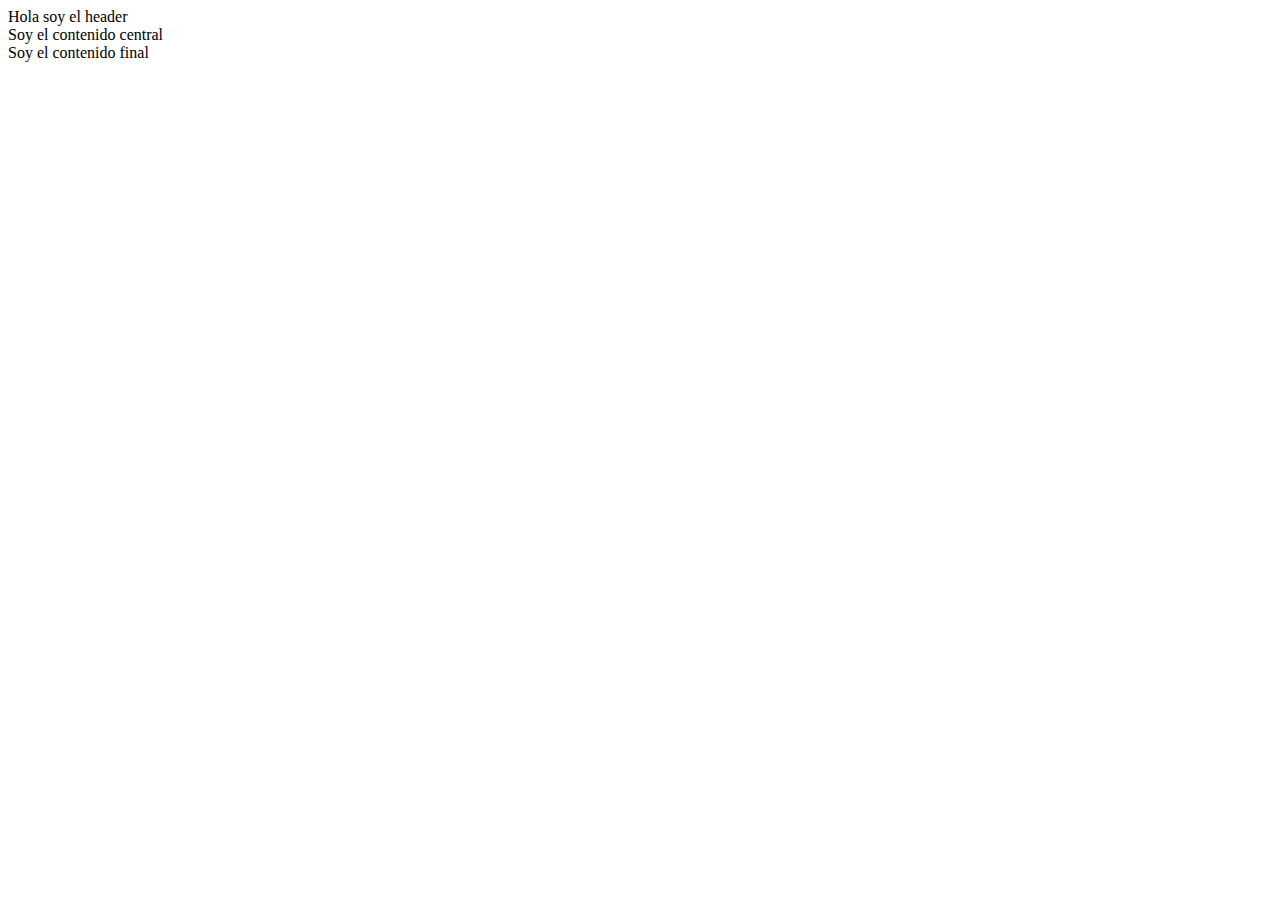
<file: Clases/Clase 1/index.html>
<!DOCTYPE html>
<html lang="en">
<head>
    <meta charset="UTF-8">
    <meta name="viewport" content="width=device-width, initial-scale=1.0">
    <title>Mi primera página web</title>
</head>
<body>
    </header>
        Hola soy el header
    </header>
    <main>
        Soy el contenido central
    <main>
        Soy el contenido final
    </main>
    <footer>
</body>

</html>
</file>
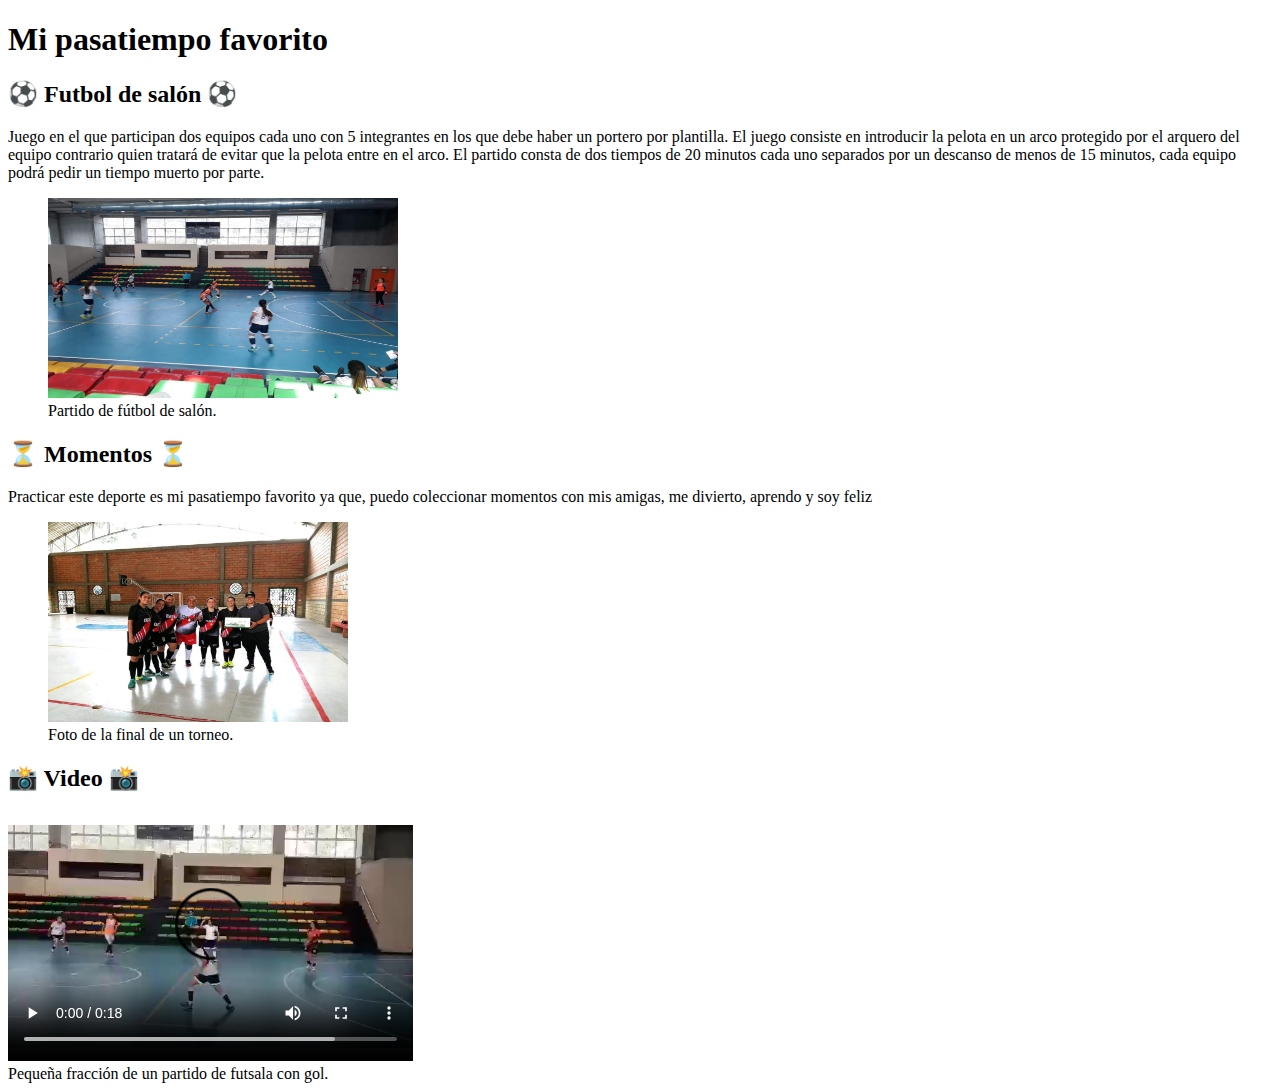
<file: Talleres repaso/hobbies.html>
<!DOCTYPE html>
<html lang="es=CO">
<head>
    <meta charset="UTF-8">
    <meta http-equiv="X-UA-Compatible" content="IE=edge">
    <meta name="viewport" content="width=device-width, initial-scale=1.0">
    <title>Mi pasatiempo favorito</title>
</head>

<body>
    <header>
        <h1>Mi pasatiempo favorito</h1>
    </header>
</body>
    <main>
        <section id="definición">
            <h2>⚽ Futbol de salón ⚽</h2>
            <p>Juego en el que participan dos equipos cada uno con 5 integrantes en los que debe haber un portero por plantilla. El juego consiste en introducir la pelota en un arco protegido por el arquero del equipo contrario quien tratará de evitar que la pelota entre en el arco. 
            El partido consta de dos tiempos de 20 minutos cada uno separados por un descanso de menos de 15 minutos, cada equipo podrá pedir un tiempo muerto por parte.
            <figure>
                <img src="./Partido futsala.jpg" alt="Imagen de un partido de futsala" width="350" height="200">
                <figcaption>Partido de fútbol de salón.</figcaption>
            </figure>
        </section>
        <section id="recuerdos">
            <h2>⏳ Momentos ⏳</h2>
            <p>Practicar este deporte es mi pasatiempo favorito ya que, puedo coleccionar momentos con mis amigas, me divierto, aprendo y soy feliz </p>
            <figure>
                <img src="./momentos.jpg" alt="imagen despues de un partido" width="300" height="200">
                <figcaption>Foto de la final de un torneo.</figcaption>
            </figure>
        </section>
        <section id="video">
            <h2>📸 Video 📸</h2>
            <video src="./video.mp4" controls width="405" height="250"></video> 
            <figcaption>Pequeña fracción de un partido de futsala con gol.</figcaption>
        </section>
</main>
</html>
</file>
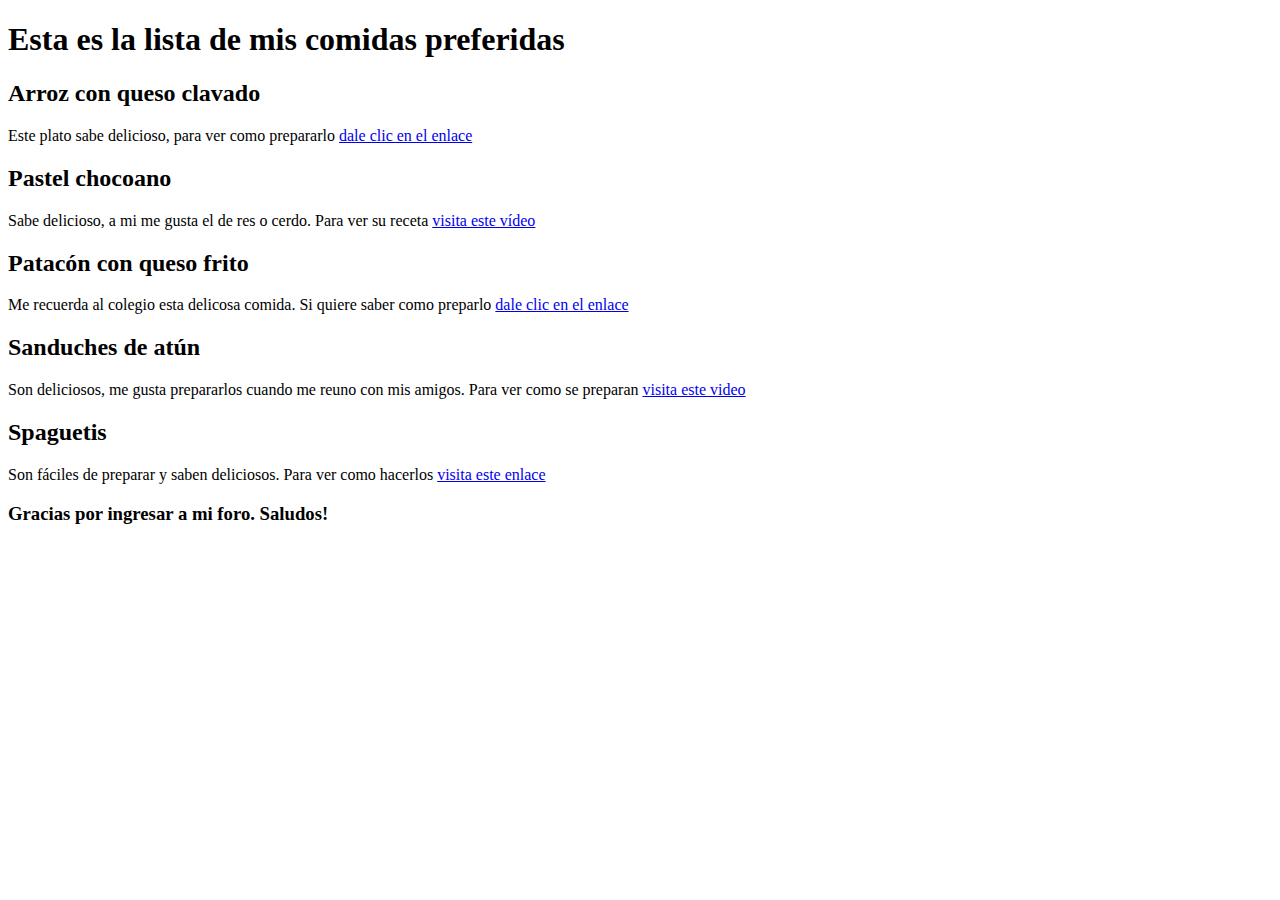
<file: Clases/Clase 1/comida.html>
<!DOCTYPE html>
<html lang="es=CO">

<head>
    <meta charset="UTF-8">
    <meta name="viewport" content="width=device-width, initial-scale=1.0">
    <title>Mis comidas favoritas</title>
</head>

<body>
    <header>
        <h1>Esta es la lista de mis comidas preferidas</h1>
    </header>
    <main>
        <h2>Arroz con queso clavado</h2>
        <p>Este plato sabe delicioso, para ver como prepararlo
            <a href="https://www.youtube.com/watch?v=ukDCUxNop_g"> dale clic en el enlace </a>
        </p>
        <h2>Pastel chocoano</h2>
        <p>Sabe delicioso, a mi me gusta el de res o cerdo. Para ver su receta
            <a href="https://www.youtube.com/watch?v=GhMfw_asWoU"> visita este vídeo </a>
        </p>
        <h2>Patacón con queso frito</h2>
        <p> Me recuerda al colegio esta delicosa comida. Si quiere saber como preparlo
            <a href="https://www.youtube.com/watch?v=RH1Os-_9xPw"> dale clic en el enlace </a>
        </p>
        <h2>Sanduches de atún</h2>
        <p> Son deliciosos, me gusta prepararlos cuando me reuno con mis amigos. Para ver como se preparan
            <a href="https://www.youtube.com/watch?v=EJus-EUUi70"> visita este video </a>
        </p>
        <h2>Spaguetis</h2>
        <p> Son fáciles de preparar y saben deliciosos. Para ver como hacerlos
            <a href="https://www.youtube.com/watch?v=EJus-EUUi70">visita este enlace </a>
        
        </p>
    </main>
    <footer>
        <h3>Gracias por ingresar a mi foro. Saludos!</h3>
    </footer>

</body>

</html>
</file>
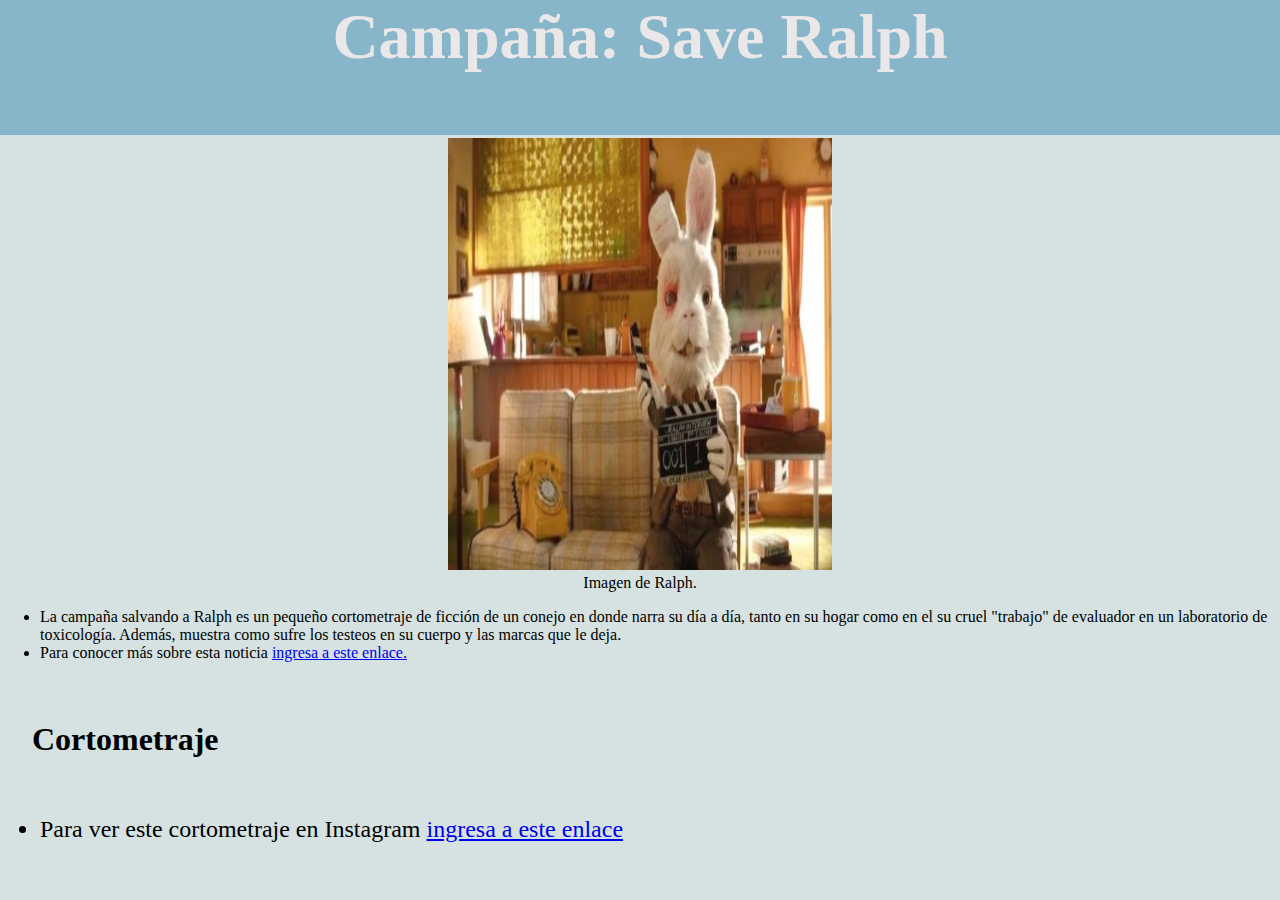
<file: Examenes/Parcial 1/página_noticia.html>
<!DOCTYPE html>
<html lang="es.CO">
<head>
    <meta charset="UTF-8">
    <meta http-equiv="X-UA-Compatible" content="IE=edge">
    <meta name="viewport" content="width=device-width, initial-scale=1.0">
    <title>Noticia favorita del día</title>
    <link rel="stylesheet" href="style.css">
</head>
<body>
    <header>
        <h1>Campaña: Save Ralph</h1>
    </header>
    <main>
        <section id="noticia">
            <figure id= "noticia1">
                <img src="./noticia-imagen-1.jpg" alt="foto del personaje del cortometraje">
                <figcaption>Imagen de Ralph.</figcaption>
            </figure>
            <section>
                <ul>
                    <li>La campaña salvando a Ralph es un pequeño cortometraje de ficción de un conejo en donde narra su día a día, 
                    tanto en su hogar como en el su cruel "trabajo" de evaluador en un laboratorio de toxicología.  
                    Además, muestra como sufre los testeos en su cuerpo
                    y las marcas que le deja. </li>
                <li>Para conocer más sobre esta noticia 
                    <a href="https://www.elespectador.com/noticias/medio-ambiente/campana-save-ralph-contra-las-pruebas-cosmeticas-en-animales-se-vuelve-viral/"> ingresa a este enlace. </a>
                </li>
                </ul>
                </section>
                <section id="cortometraje">
                    <h2 class= "titulo-cortometraje">Cortometraje</h2>
                    <ul>
                    <li>Para ver este cortometraje en Instagram 
                        <a href="https://www.instagram.com/tv/CNkK19NC7gu/?utm_source=ig_embed"> ingresa a este enlace  </a></li>
                    </ul>
                    </section>
</file>
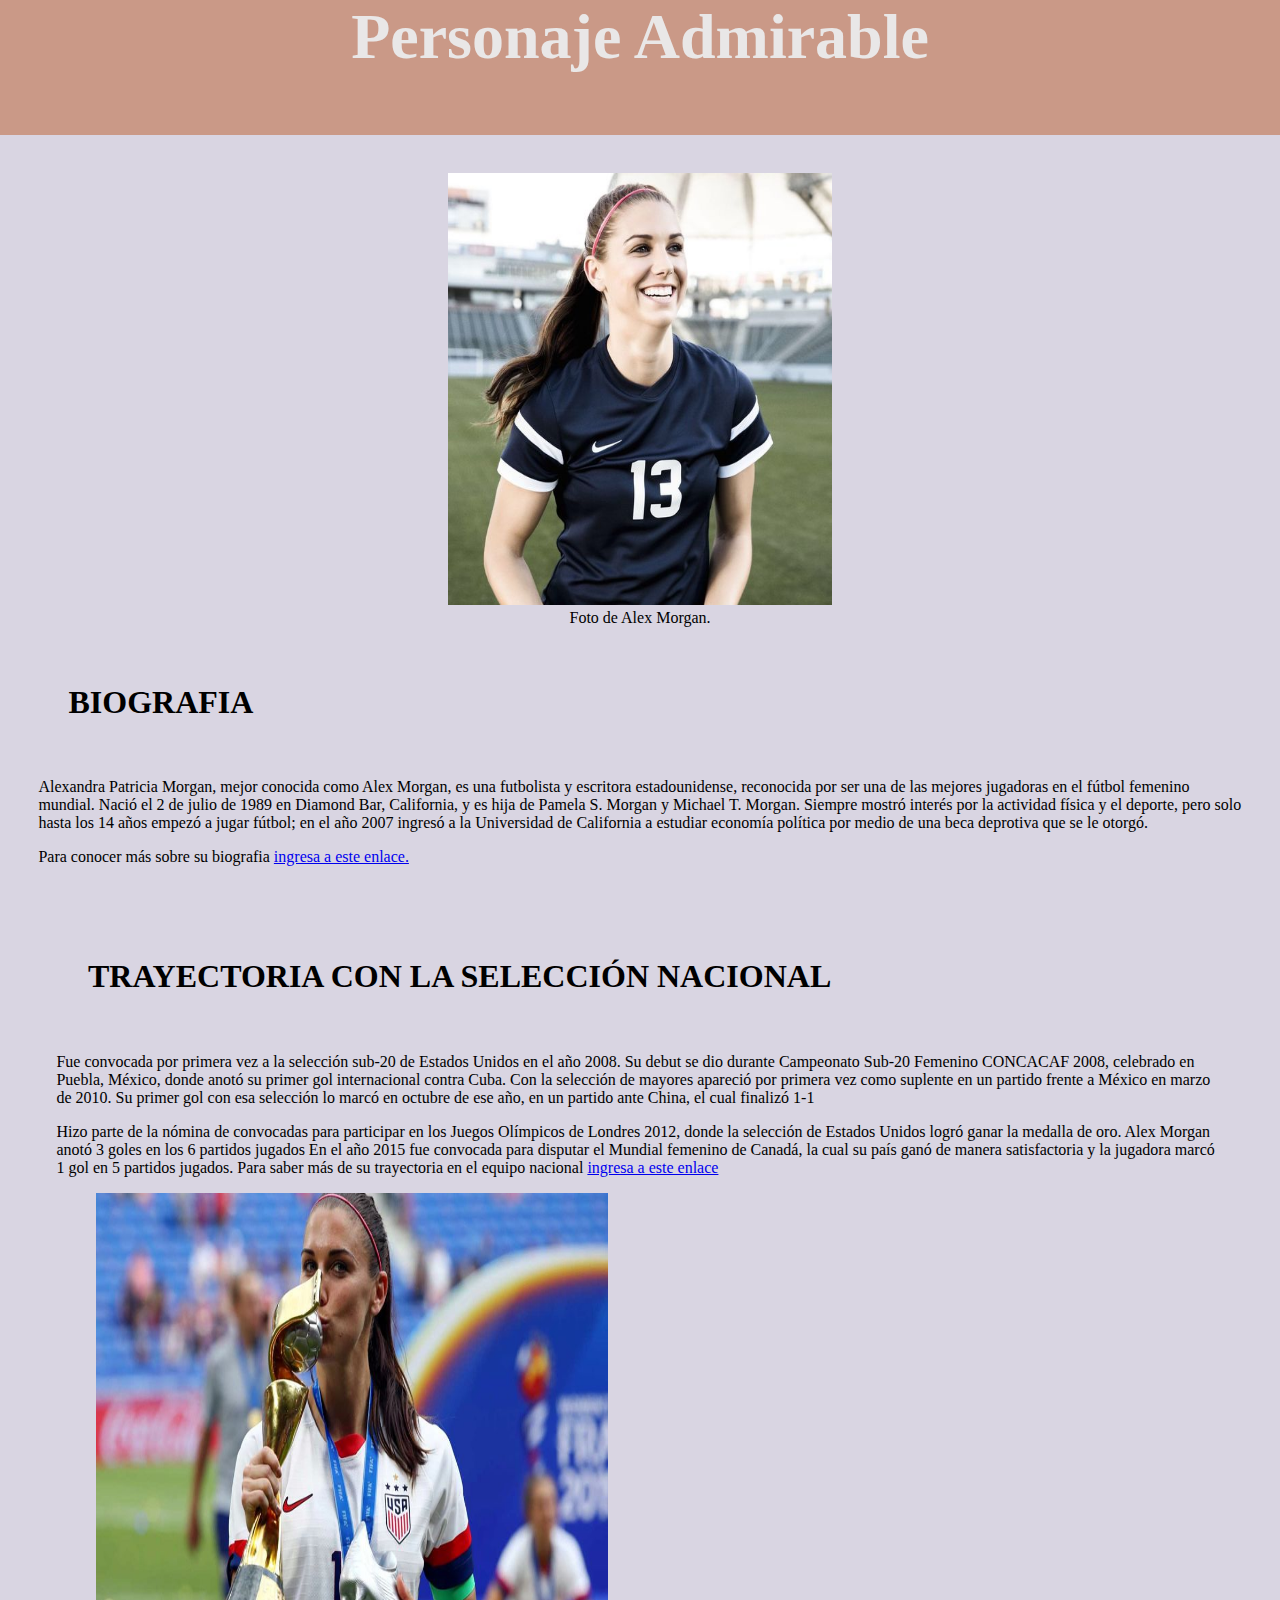
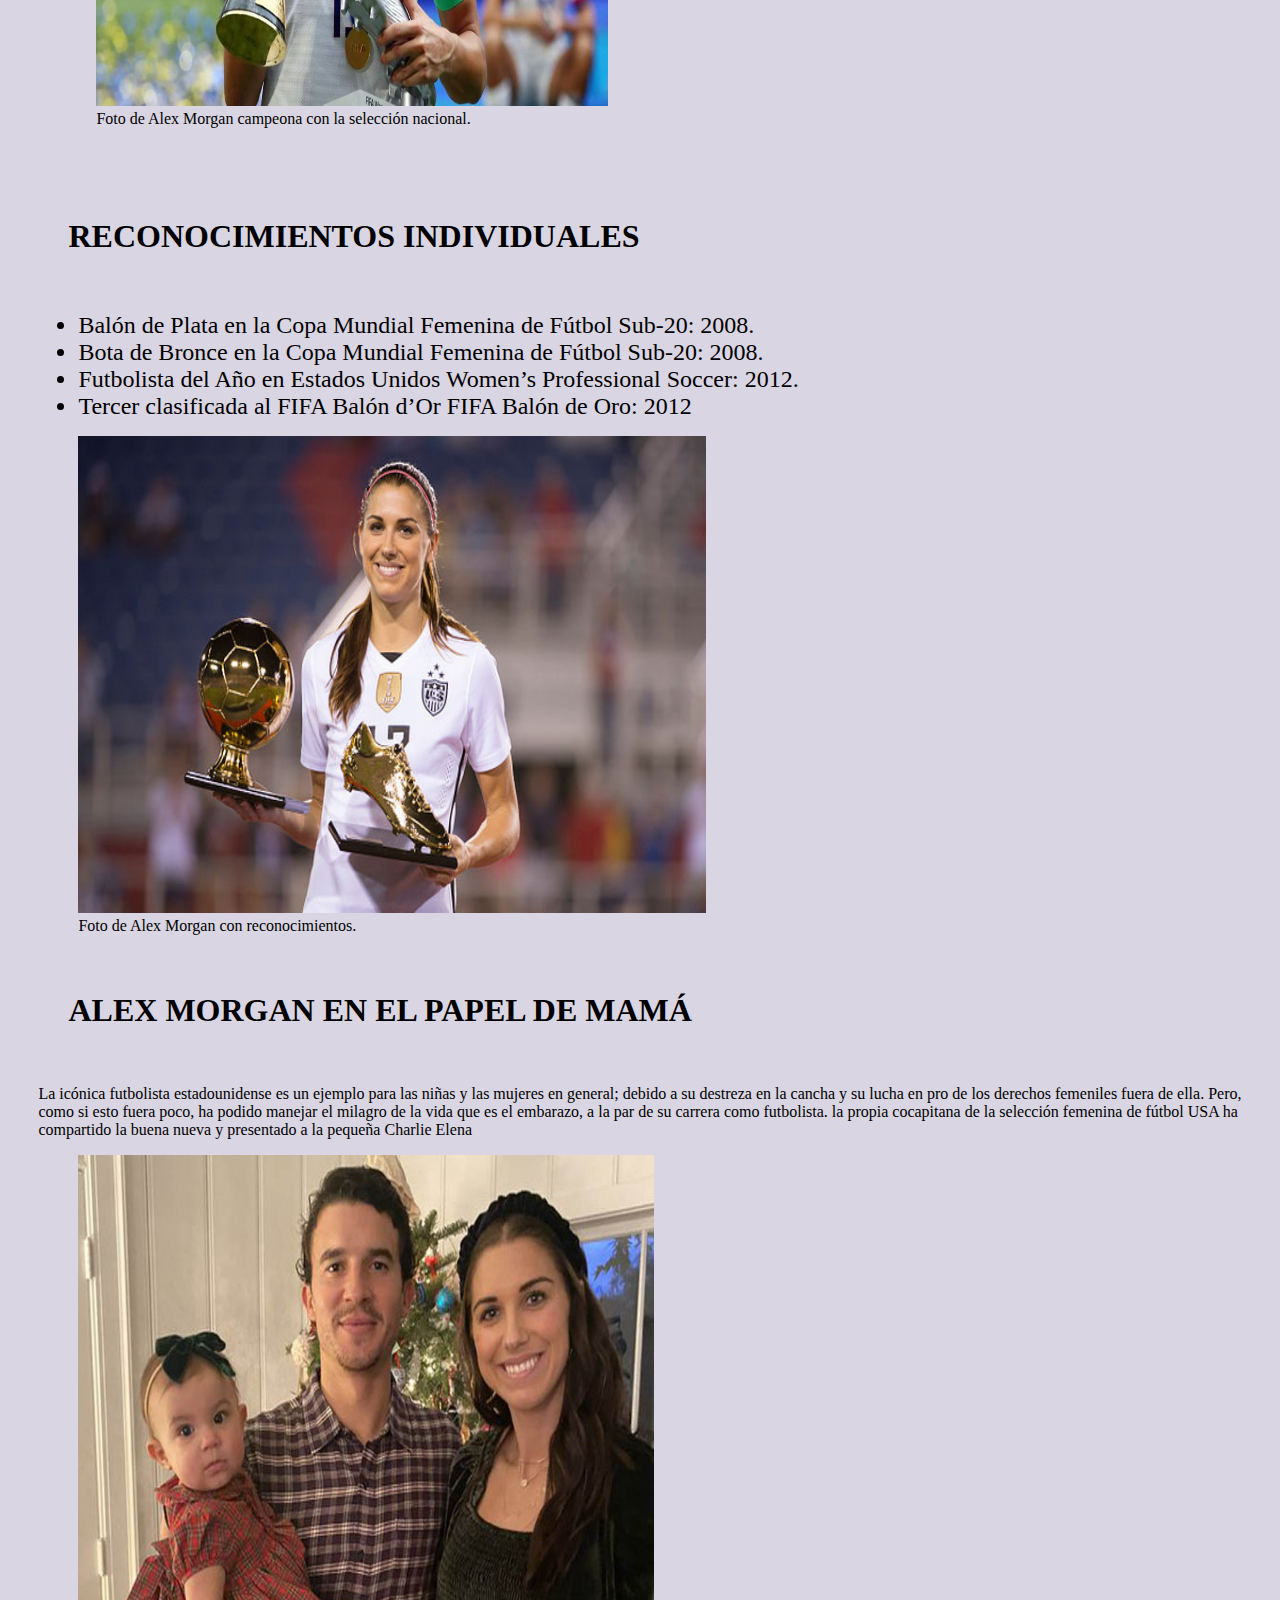
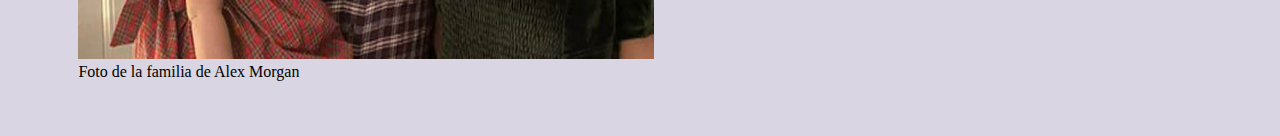
<file: Examenes/Quiz/Quiz1.html>
<!DOCTYPE html>
<html lang="es.CO">
<head>
    <meta charset="UTF-8">
    <meta http-equiv="X-UA-Compatible" content="IE=edge">
    <meta name="viewport" content="width=device-width, initial-scale=1.0">
    <title>Personaje</title>
    <link rel="stylesheet" href="style.css">
</head>
<body>
    <header>
        <h1>Personaje Admirable</h1>
    </header>
    <main>
        <section id="biografia">
            <figure id= "biografia-img-1">
                <img src="./img-morgan-1.jpg" alt="foto de Alex Morgan">
                <figcaption>Foto de Alex Morgan.</figcaption>
            </figure>
            <section>
                <h2 class="titulo-biografia">BIOGRAFIA</h2>
                <p>Alexandra Patricia Morgan, mejor conocida como Alex Morgan, es una futbolista y escritora estadounidense, 
                    reconocida por ser una de las mejores jugadoras en el fútbol femenino mundial. Nació el 2 de julio de 1989 
                    en Diamond Bar, California, y es hija de Pamela S. Morgan y Michael T. Morgan.
                    Siempre mostró interés por la actividad física y el deporte, pero solo hasta los 14 años empezó a jugar fútbol; 
                    en el año 2007 ingresó a la Universidad de California a estudiar economía política por medio de una beca deprotiva que se le otorgó. </p>
                <p>Para conocer más sobre su biografia
                    <a href="https://es.wikipedia.org/wiki/Alex_Morgan"> ingresa a este enlace. </a>
                </p>
                </section>
                <section id="trayectoria">
                    <h2 class= "titulo-trayec-usa">TRAYECTORIA CON LA SELECCIÓN NACIONAL</h2>
                    <p>Fue convocada por primera vez a la selección sub-20 de Estados Unidos en el año 2008.
                        Su debut se dio durante Campeonato Sub-20 Femenino CONCACAF 2008, celebrado en Puebla, México, 
                        donde anotó su primer gol internacional contra Cuba. 
                        Con la selección de mayores apareció por primera vez como suplente en un partido frente a México en marzo de 2010. 
                        Su primer gol con esa selección lo marcó en octubre de ese año, en un partido ante China, el cual finalizó 1-1</p>
                    <p>Hizo parte de la nómina de convocadas para participar en los Juegos Olímpicos de Londres 2012,
                        donde la selección de Estados Unidos logró ganar la medalla de oro. Alex Morgan anotó 3 goles en los 6 partidos jugados
                        En el año 2015 fue convocada para disputar el Mundial femenino de Canadá, la cual su país ganó de manera satisfactoria 
                        y la jugadora marcó 1 gol en 5 partidos jugados. Para saber más de su trayectoria en el equipo nacional 
                        <a href="https://www.olympicchannel.com/es/athletes/detail/alexandra-patricia-morgan/"> ingresa a este enlace  </a></P>
                        <figure id="trayectoria-img-2">
                            <img src="./img-morgan-usa.jpg" alt="Imagen de Alex Morgan con titulos del equipo nacional">
                            <figcaption>Foto de Alex Morgan campeona con la selección nacional.</figcaption>
                        </figure>
                </section>
                <section id="individual">
                    <h2 class="titulo-recono-individual">RECONOCIMIENTOS INDIVIDUALES</h2>
                    <ul>
                        <li>Balón de Plata en la Copa Mundial Femenina de Fútbol Sub-20: 2008.</li>
                        <li>Bota de Bronce en la Copa Mundial Femenina de Fútbol Sub-20: 2008.</li>
                        <li>Futbolista del Año en Estados Unidos Women’s Professional Soccer: 2012.</li>
                        <li>Tercer clasificada al FIFA Balón d’Or FIFA Balón de Oro: 2012</li>
                    </ul>
                    <div>
                        <figure id="img-recono-individual">
                            <img src="./img-morgan-individual.png" alt="Imagen de Morgan con reconocimientos">
                            <figcaption>Foto de Alex Morgan con reconocimientos.</figcaption>
                        </figure>
                    </div>
                </section>
                <section id="mamá">
                    <h2 class="titulo-mamá">ALEX MORGAN EN EL PAPEL DE MAMÁ</h2>
                    <p>La icónica futbolista estadounidense es un ejemplo para las niñas y las mujeres en general; 
                        debido a su destreza en la cancha y su lucha en pro de los derechos femeniles fuera de ella. 
                        Pero, como si esto fuera poco, ha podido manejar el milagro de la vida que es el embarazo, a la par de su carrera como futbolista.
                        la propia cocapitana de la selección femenina de fútbol USA ha compartido la buena nueva y presentado a la pequeña Charlie Elena</p>
                    <figure id="img-familia-3">
                        <img src="./img-familia.jpg" alt="Imagen de la Familia de Morgan">
                        <figcaption>Foto de la familia de Alex Morgan</figcaption>
                    </figure>
                </section>
            </section>
    </main>
</body>
</html>
</file>
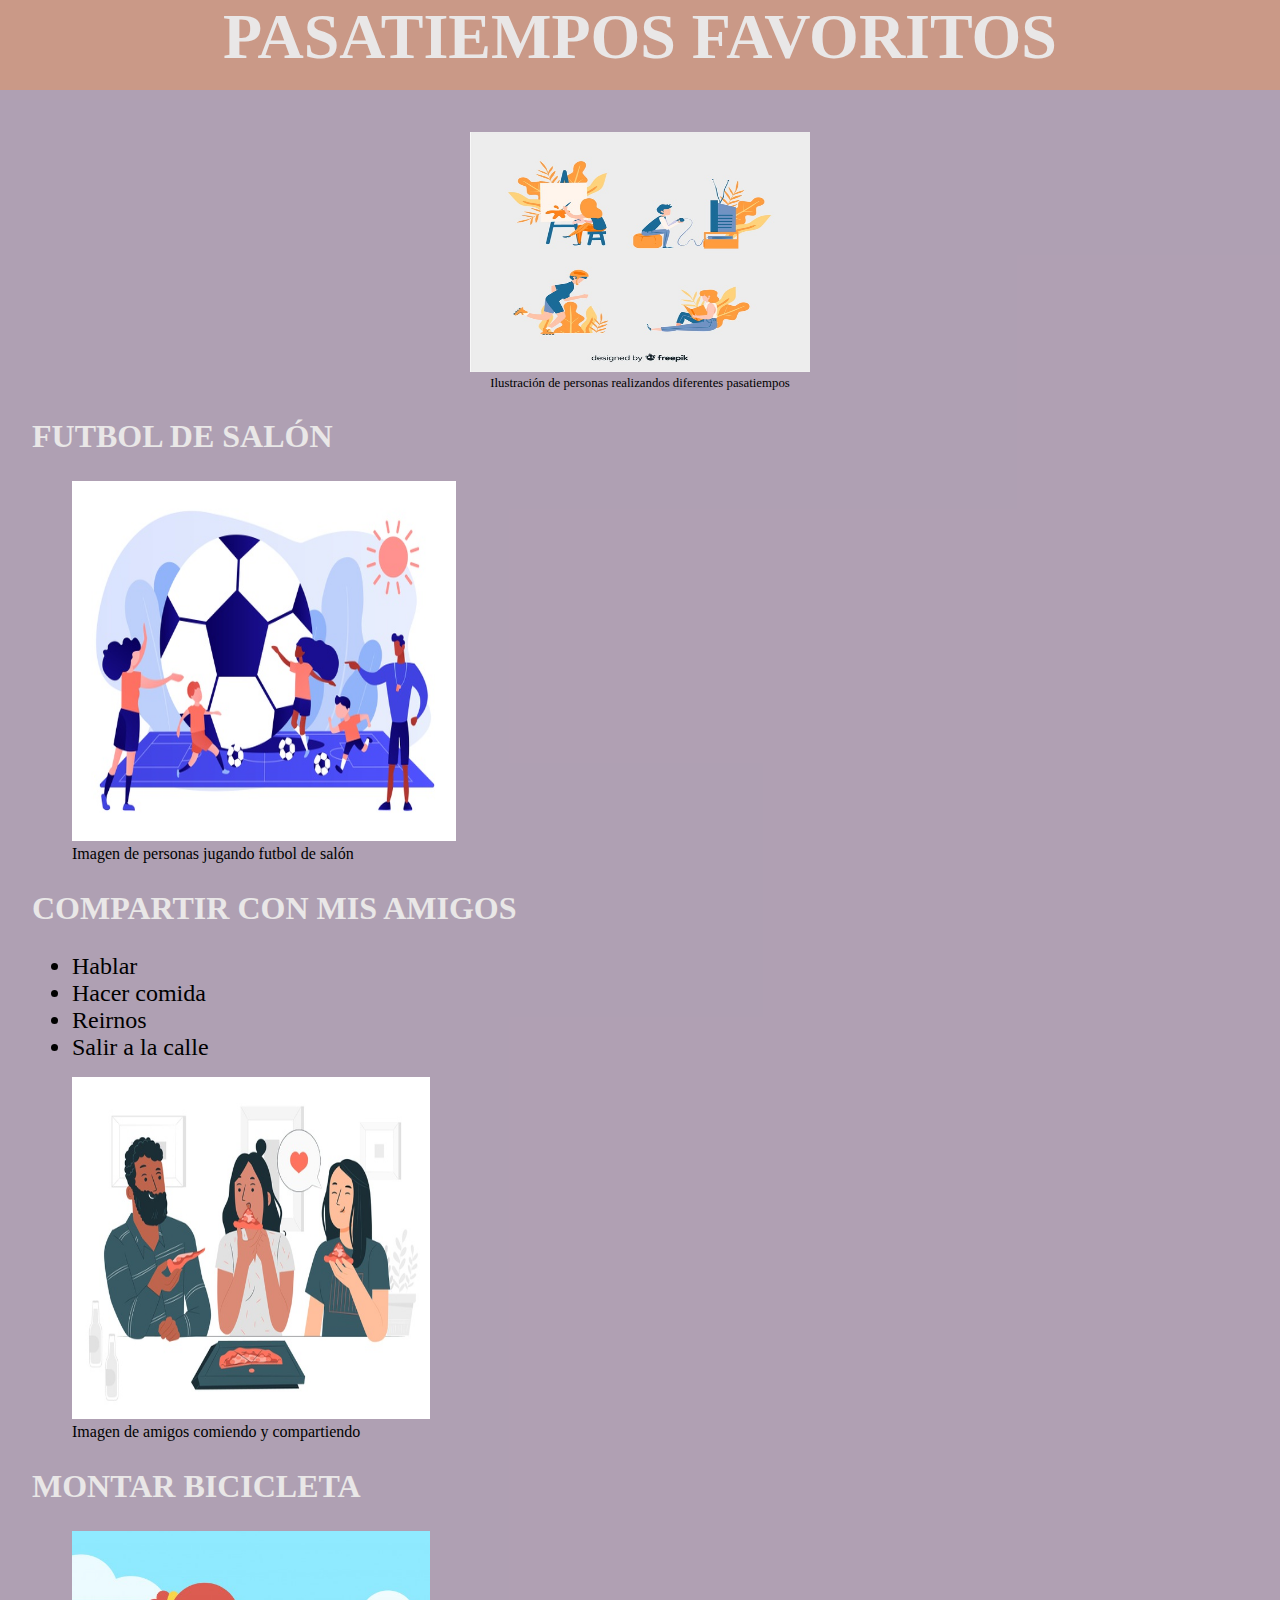
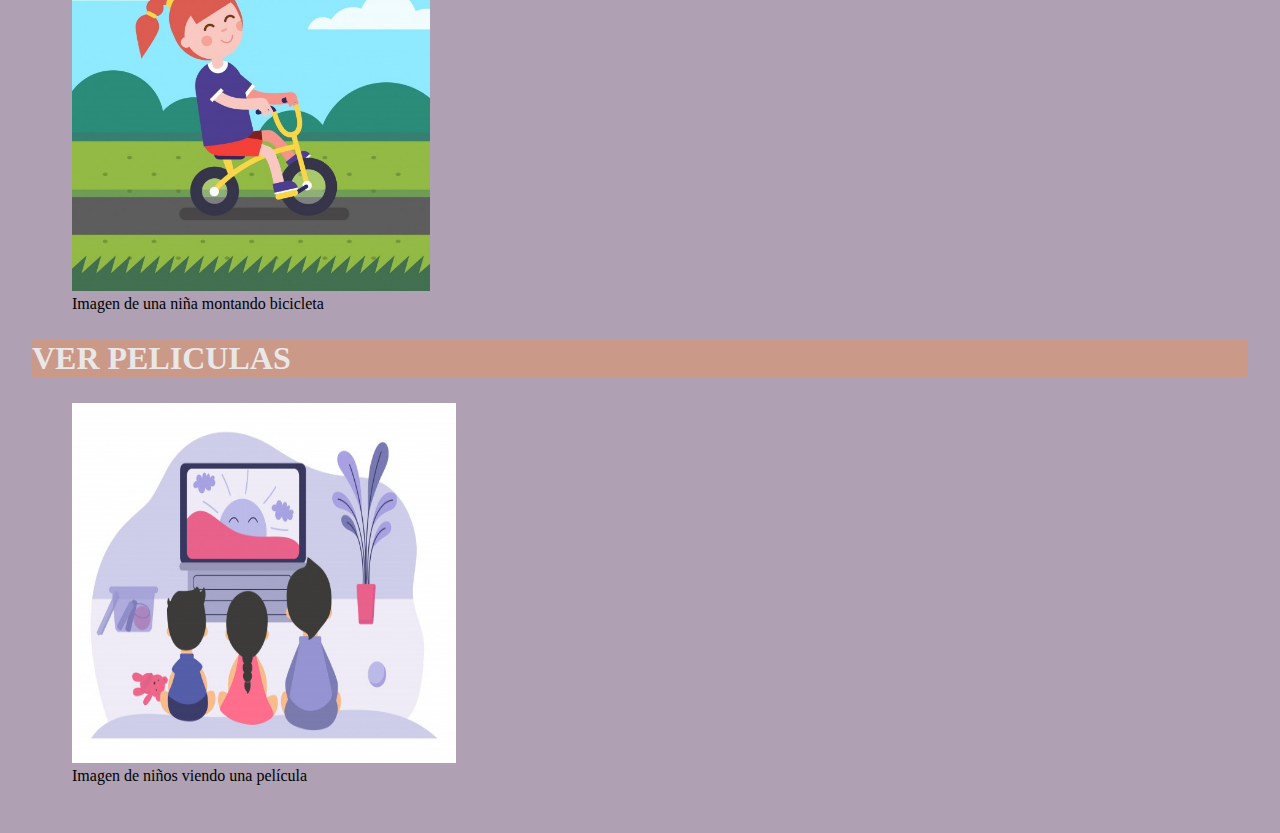
<file: Talleres repaso/taller 1 de pasatiempos/pasatiempos.html>
<!DOCTYPE html>
<html lang="es.CO">
<head>
    <meta charset="UTF-8">
    <meta http-equiv="X-UA-Compatible" content="IE=edge">
    <meta name="viewport" content="width=device-width, initial-scale=1.0">
    <title>Pasatiempos favoritos</title>
    <link rel="stylesheet" href="styles.css">
</head>
<body>
    <header>
        <h1>Pasatiempos favoritos</h1>
    </header>
    <main>
        <section id="hobbies">
            <figure id= "hobbie-img-1">
                <img src="./Imagen-Pasatiempos.jpg" alt="Imagen que ilustra diversos pasatiempos" width="340" height="240">
                <figcaption>Ilustración de personas realizandos diferentes pasatiempos </figcaption>
            </figure>
            <section id="futsala">
                <h2 class= "titulo-futsala">Futbol de Salón</h2>
                <div>
                    <figure id="img-pasatiempo">
                        <img src="./imagen-jugar-futbol.jpg" alt="Imagen de niños jugando fut">
                        <figcaption>Imagen de personas jugando futbol de salón</figcaption>
                    </figure>
                </div>
            </section>
            <section id="compartir">
                <h2 class= "titulo-compartir">Compartir con mis amigos</h2>
                <ul>
                    <li>Hablar</li>
                    <li>Hacer comida</li>
                    <li>Reirnos</li>
                    <li>Salir a la calle</li>
                </ul>
                <figure id="img-amigos">
                    <img src="./imagen-compartir.jpg" alt="Imagen que ilustra amigos comiendo">
                    <figcaption>Imagen de amigos comiendo y compartiendo</figcaption>
                </figure>
            </section>
            <section id="montar-bici">
                <h2 class= "titulo-montarbici">Montar bicicleta</h2>
                <div>
                    <figure id="img-montarbici">
                        <img src="./imagen-montandobici.jpg" alt="Imagen que ilustra una niña montando bicicleta">
                        <figcaption>Imagen de una niña montando bicicleta</figcaption>
                    </figure>
                </div>
            </section>
            <section id="ver-peliculas">
                <h2 class= "titulo-verpeli">Ver peliculas</h2>
                <div>
                    <figure id="img-peli">
                        <img src="./imagen-peliculas.jpg" alt="Imagen que ilustra niños viendo tv">
                        <figcaption>Imagen de niños viendo una película</figcaption>
                    </figure>
                </div>
            </section>
        </section>
    </main>
</body>
</html>
</file>
<file: Examenes/Parcial 1/style.css>
body{
    background-color: rgba(168, 194, 193, 0.479);
    margin: 0px;
    padding: 0px;
}

header{
    background-color: rgb(135, 181, 202);
    min-height: 15vh;
    text-align: center;
    color: rgb(233, 231, 231);
}

header > h1{
    font-size: 4em;
    margin-top: 0px;
    margin-bottom: 0px;
}

main{
    padding: 0px;
}

#noticia1{
    margin: 3px;
    text-align: center;
}
#noticia1> img {
    width:30vw;
    height:48vh;
    transition: 1s;
}
#noticia1> img:hover {
    width:35vw;
    height:51vh;
    transition: 1s;
}

.titulo-cortometraje{
    font-size: 2rem;
    transition: 1s;
    padding: 2.5%;
}
.titulo-cortometraje:hover {
    background-color: rgb(135, 181, 202);
}

#Cortometraje{
    padding: 1%;
}

#noticia > ul > li{
    font-size: 1.5rem;
}

#cortometraje > ul > li{
    font-size: 1.5rem;
}
</file>
<file: Examenes/Quiz/style.css>
body{
    background-color: rgba(176, 168, 194, 0.479);
    margin: 0px;
    padding: 0px;
}

header{
    background-color: rgb(202, 153, 135);
    min-height: 15vh;
    text-align: center;
    color: rgb(233, 231, 231);
}

header > h1{
    font-size: 4em;
    margin-top: 0px;
    margin-bottom: 0px;
}

main{
    padding: 0px;
}

#biografia-img-1{
    margin: 0px;
    text-align: center;
}

#biografia-img-1> img {
    width:30vw;
    height:48vh;
    transition: 1s;
}

#biografia-img-1>img:hover {
    width: 35vw;
    height: 52vh;
    transition: 1s;
}

#trayectoria-img-2> img{
    width: 40vw ;
    height: 57vh;
    transition: 1s;
}

#trayectoria-img-2> img:hover{
    width: 42vw ;
    height: 59vh;
    transition: 1s;
}

#img-recono-individual> img{
    width: 49vw ;
    height: 53vh;
    transition: 1s;
}

#img-recono-individual> img:hover{
    width:50vw ;
    height:56vh;
    transition: 1s;
}

#img-familia-3> img{
    width:45vw ;
    height: 56vh;
    transition: 1s ;
}

#img-familia-3> img:hover{
    width:47vw ;
    height: 58vh;
    transition: 1s ;
}

.titulo-biografia{
    font-size: 2rem;
    transition: 1s;
    padding: 2.5%;
}

.titulo-biografia:hover {
    background-color: rgb(202, 153, 135);
}

.titulo-trayec-usa{
    font-size: 2rem;
    transition: 1s;
    padding: 2.7%;
}

.titulo-trayec-usa:hover{
    background-color: rgb(202, 153, 135);
}

.titulo-recono-individual{
    font-size: 2rem;
    transition: 1s;
    padding: 2.5%;
}

.titulo-recono-individual:hover{
    background-color: rgb(202, 153, 135) ;
}

.titulo-mamá{
    font-size: 2rem;
    transition: 1s;
    padding: 2.5%;
}

.titulo-mamá:hover{
    background-color: rgb(202, 153, 135) ;

}

#trayectoria{
    padding: 1.5%;
}

#individual > ul > li{
    font-size: 1.5rem;
}

#biografia{
    padding:3%;
}
</file>
<file: Talleres repaso/taller 1 de pasatiempos/styles.css>
body{
    background-color: rgba(122, 101, 126, 0.479);
    margin: 0px;
    padding: 0px;
}

header{
    background-color: rgb(202, 153, 135) ;
    min-height: 10vh;
    text-align: center;
    color: rgb(233, 231, 231);
}

header > h1{
    font-size: 4em;
    margin-top: 0px;
    margin-bottom: 0px;
    text-transform: uppercase;
}

main{
    padding: 0px;
}

#hobbies{
    background-color: rgba(159, 137, 163, 0.479);
    padding: 2.5%;
}

#hobbie-img-1 {
    margin: 10px;
    text-align: center;
}

#hobbie-img-1>img:hover{
    width: 30vw;
    height: 35vh;
    transition: 1s;
}

#hobbie-img-1 > figcaption{
    font-size: 0.8rem;
}

#img-pasatiempo >img{
    width: 30vw;
    height:40vh ;
    transition:1s ;
}

#img-pasatiempo >img:hover {
    width: 35vw;
    height: 48vh;
    transition:1s ;
}

#img-amigos>img{
    width:28vw;
    height:38vh;
    transition: 1s;
}

#img-amigos>img:hover{
    width: 30vw;
    height: 40vh;
    transition: 1s;
}

#img-montarbici>img{
    width: 28vw;
    height: 40vh;
    transition: 1s;
}

#img-montarbici>img:hover{
    width:30vw ;
    height:42vh ;
    transition: 1s;
}

#img-peli>img{
    width:30vw ;
    height:40vh ;
    transition:1s;
}

#img-peli>img:hover{
    width: 33vw;
    height: 42vh;
    transition: 1s;
}

.titulo-futsala {
    font-size: 2rem;
    transition: 1s;
    color: rgb(233, 231, 231);
    text-transform: uppercase;
}

.titulo-futsala:hover {
    background-color: rgb(202, 153, 135)
}

.titulo-compartir {
    font-size: 2rem;
    transition: 1s;
    color: rgb(233, 231, 231);
    text-transform: uppercase;
}

.titulo-compartir:hover{
    background-color: rgb(202, 153, 135)
}

.titulo-montarbici {
    font-size: 2rem;
    transition: 1s;
    color: rgb(233, 231, 231);
    text-transform: uppercase;
}

.titulo-montarbici:hover{
    background-color: rgb(202, 153, 135)
}

.titulo-verpeli {
    font-size: 2rem;
    transition: 1s;
    color: rgb(233, 231, 231);
    text-transform: uppercase;
}

.titulo-verpeli {
    background-color: rgb(202, 153, 135)
}

#compartir > ul > li{
    font-size: 1.5rem;
}
</file>
